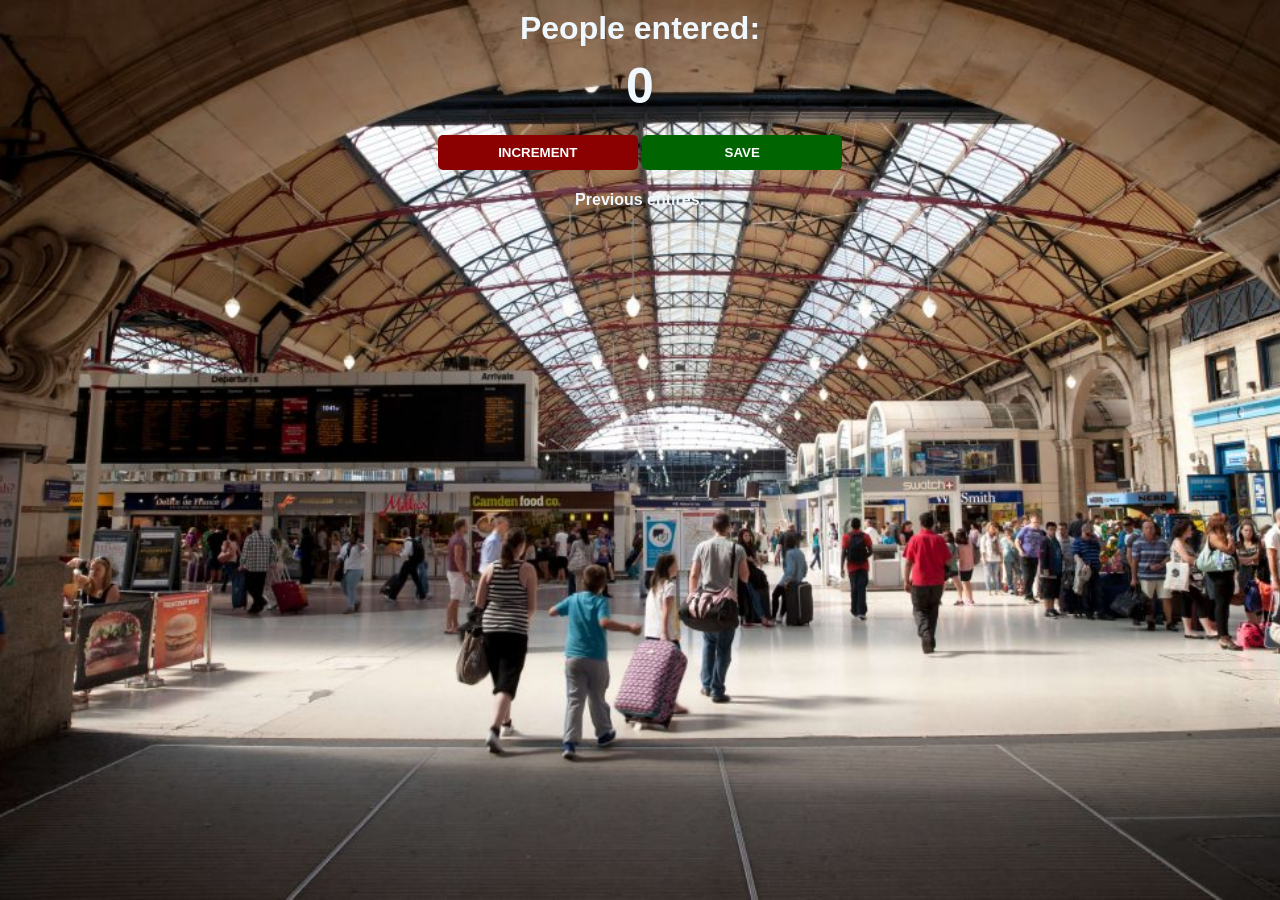
<file: scrimba/index.html>
<html>
  <head>
    <link rel="stylesheet" href="index.css" />
  </head>
  <body>
    <h1>People entered:</h1>
    <h2 id="count-el">0</h2>
    <button id="increment-btn" onclick="increment()">INCREMENT</button>
    <button id="save-btn" onclick="save()">SAVE</button>
    <p id="save-el">Previous entires:</p>
    <script src="index.js"></script>
  </body>
</html>
</file>
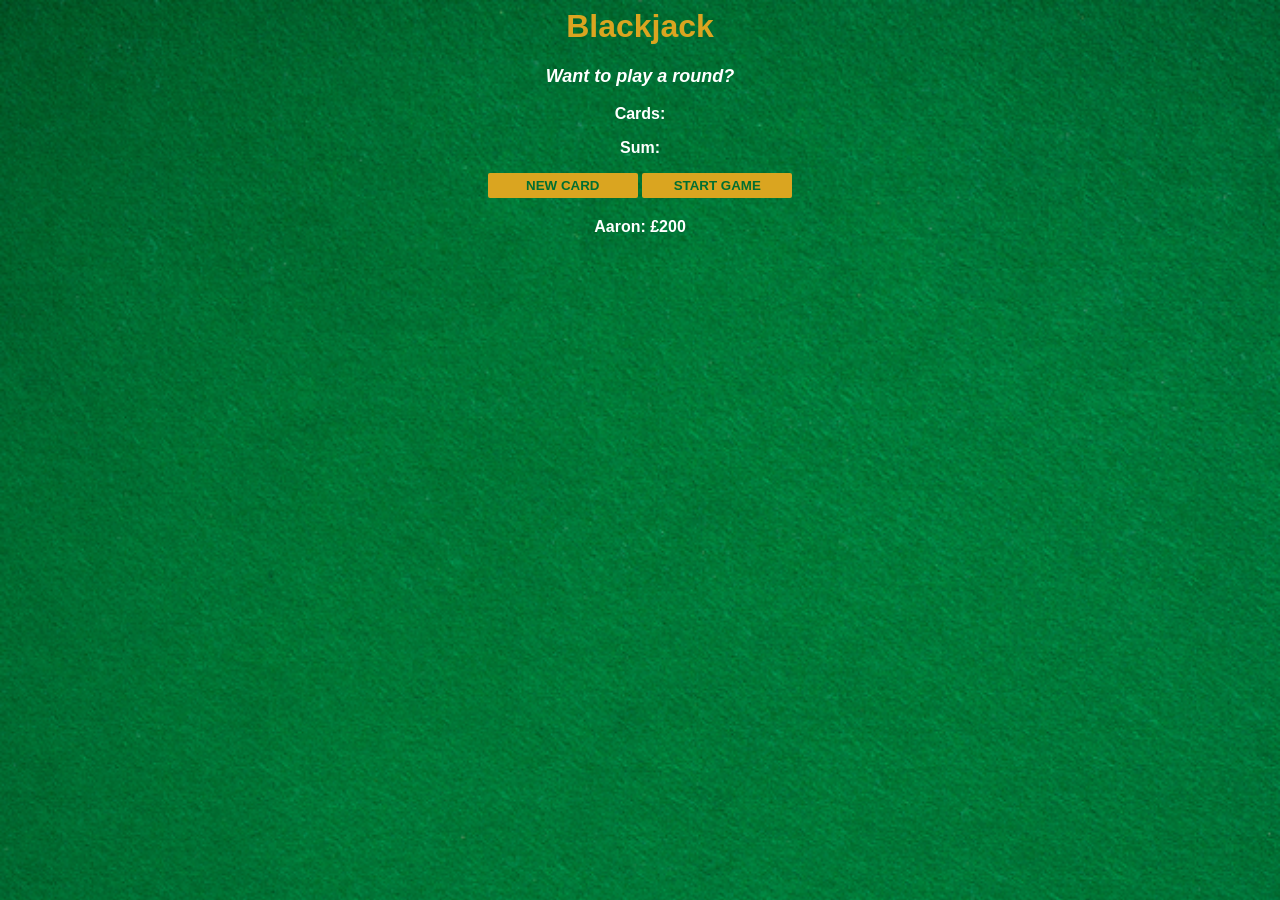
<file: scrimba/Blackjack/index.html>
<html>
  <head>
    <link rel="stylesheet" type="text/css" href="index.css" />
  </head>
  <body>
    <h1>Blackjack</h1>
    <p id="message-el">Want to play a round?</p>
    <p id="cards-el">Cards:</p>
    <p id="sum-el">Sum:</p>
    <button onclick="newCard()">NEW CARD</button>
    <button onclick="startGame()">START GAME</button>
    <p id="player-el"></p>
    <script src="index.js"></script>
  </body>
</html>
</file>
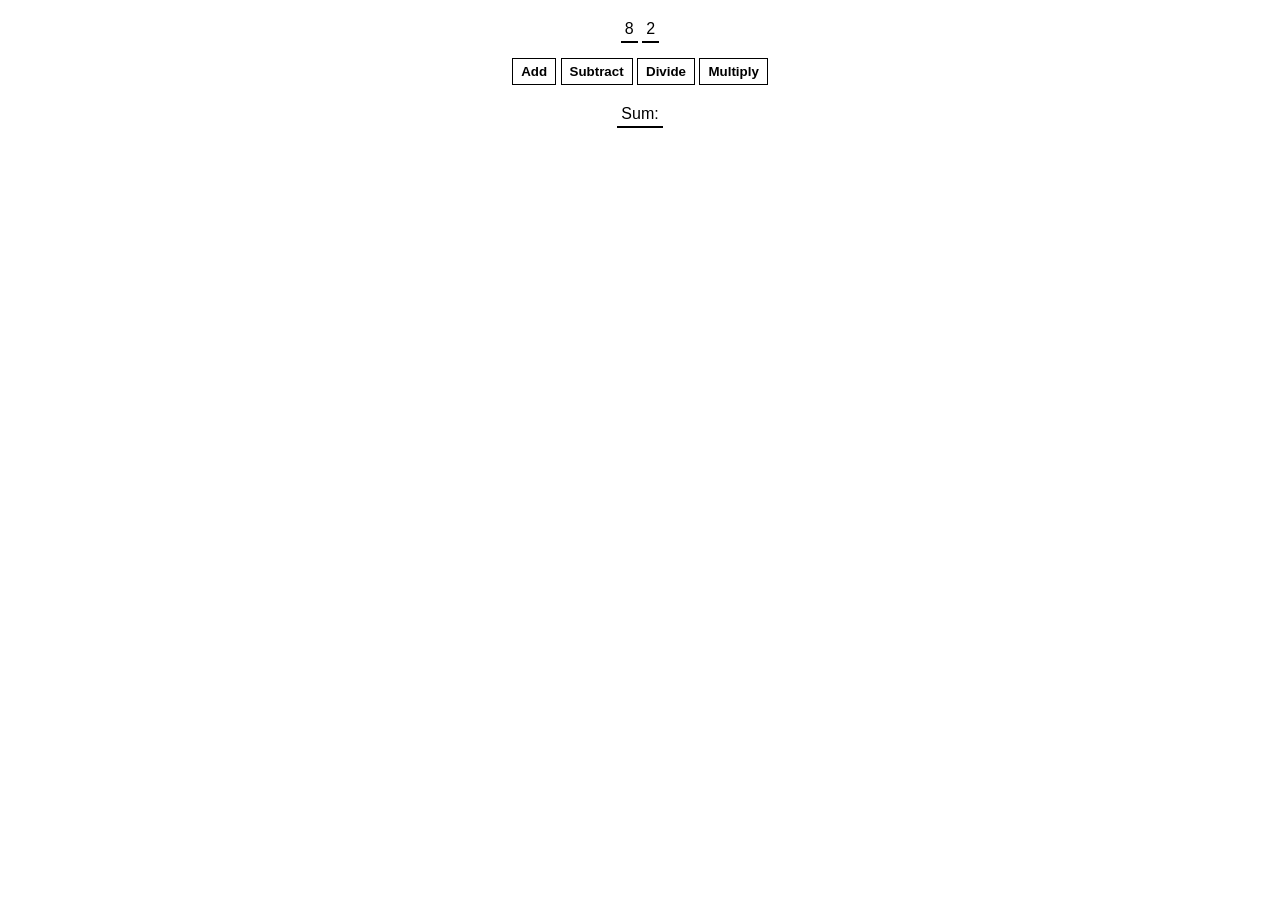
<file: scrimba/Calculator/index.html>
<html>
  <head>
    <link rel="stylesheet" href="index.css" />
  </head>
  <body>
    <span id="num1-el"></span>
    <span id="num2-el"></span>
    <br />
    <button onclick="add()">Add</button>
    <button onclick="subtract()">Subtract</button>
    <button onclick="divide()">Divide</button>
    <button onclick="multiply()">Multiply</button>
    <br />
    <span id="sum-el">Sum: </span>
    <script src="index.js"></script>
  </body>
</html>
</file>
<file: scrimba/index.css>
body {
  background-image: url("Victoria-Station-On-course-1024x683.jpg");
  background-size: cover;
  font-family:
    -apple-system, BlinkMacSystemFont, "Segoe UI", Roboto, Oxygen, Ubuntu,
    Cantarell, "Open Sans", "Helvetica Neue", sans-serif;
  font-weight: bold;
  color: aliceblue;
  text-align: center;
}

h1 {
  margin-top: 10px;
  margin-bottom: 10px;
}

h2 {
  font-size: 50px;
  margin-top: 0;
  margin-bottom: 20px;
}

button {
  border: none;
  padding-top: 10px;
  padding-bottom: 10px;
  color: white;
  font-weight: bold;
  width: 200px;
  margin-bottom: 5px;
  border-radius: 5px;
}

#increment-btn {
  background: darkred;
}

#save-btn {
  background: darkgreen;
}
</file>
<file: scrimba/Blackjack/index.css>
body {
    font-family: 'Trebuchet MS', 'Lucida Sans Unicode', 'Lucida Grande', 'Lucida Sans', Arial, sans-serif;
    background-image: url(table.png);
    background-size: cover;
    text-align: center;
    color: white;  
    font-weight: bold;
}

h1 {
    color: goldenrod;
}

#message-el {
    font-size: large;
    font-style: italic;
}

button{
    color: #016f32;
    width: 150px;
    background: goldenrod;
    padding-top: 5px;
    padding-bottom: 5px;
    font-weight: bold;
    border: none;
    border-radius: 2px;
    margin-bottom: 4px;
    
}
</file>
<file: scrimba/Calculator/index.css>
body {
    font-family: Arial, Helvetica, sans-serif;
    padding: 20px 0;
    margin: 0;
    text-align: center;
}

span {
    border-bottom: 2px solid black;
    padding: 4px;
}

button {
    margin: 20px 0;
    background: white;
    color: black;
    border: 1px solid black;
    font-weight: bold;
    cursor: pointer;
    padding: 5px 8px;
}
</file>
